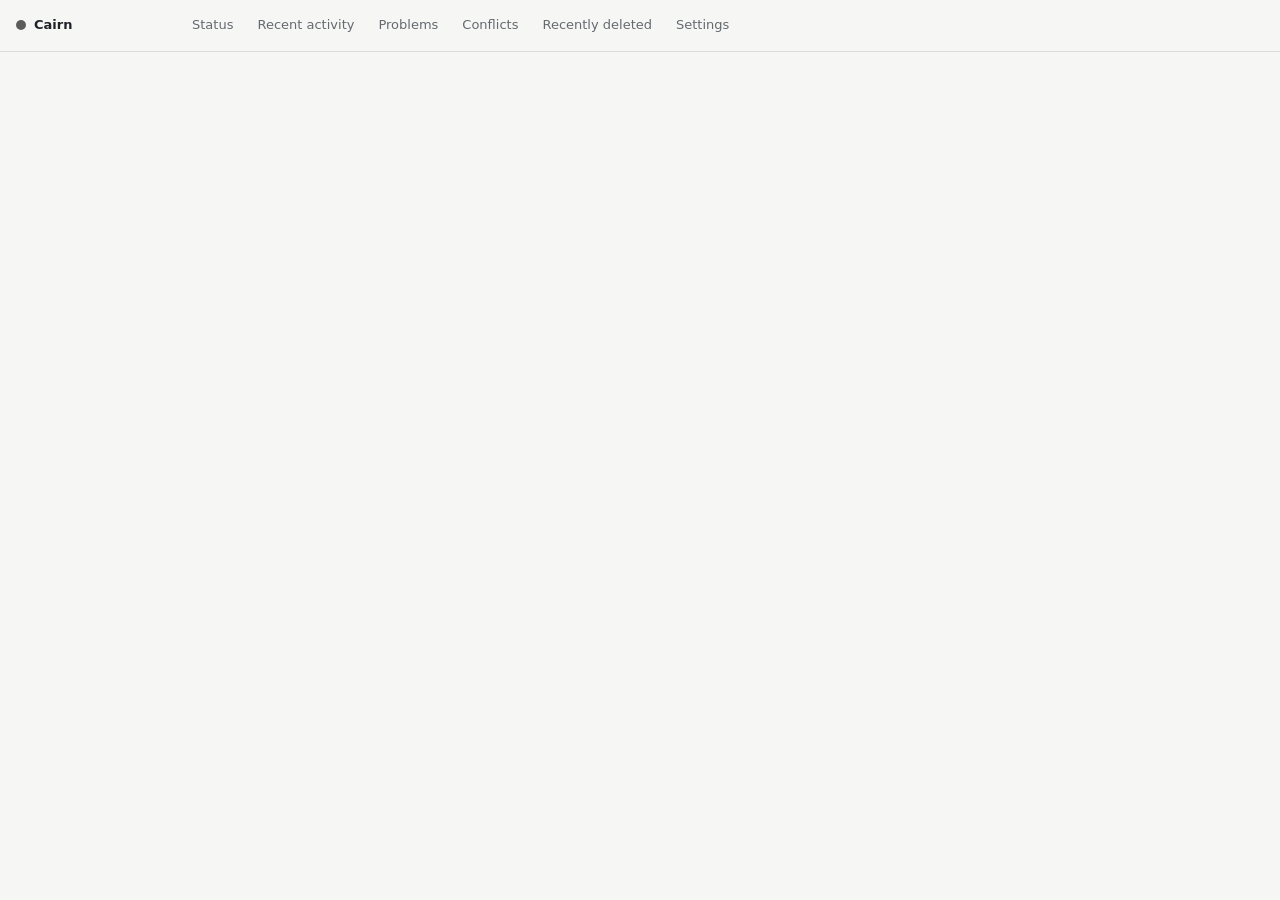
<file: tray/ui/index.html>
<!doctype html>
<html lang="en">
<head>
<meta charset="utf-8">
<meta name="viewport" content="width=device-width, initial-scale=1">
<title>Cairn Tray</title>
<link rel="stylesheet" href="style.css">
</head>
<body>
<header>
  <div id="overall"><span class="dot" id="overall-dot"></span><span id="overall-text">Cairn</span></div>
  <nav id="tabs">
    <button data-tab="status">Status</button>
    <button data-tab="recent">Recent activity</button>
    <button data-tab="problems">Problems</button>
    <button data-tab="conflicts">Conflicts</button>
    <button data-tab="deleted">Recently deleted</button>
    <button data-tab="settings">Settings</button>
  </nav>
</header>
<div id="notice" hidden><span id="notice-text"></span><button id="notice-close" title="Close">×</button></div>
<!-- Outside what is drawn anew, so that typing in the search keeps its place. -->
<div id="deleted-bar" hidden>
  <input id="deleted-search" type="search" placeholder="Search by name or folder" autocomplete="off" spellcheck="false">
  <select id="deleted-days">
    <option value="7">Last 7 days</option>
    <option value="30" selected>Last 30 days</option>
    <option value="90">Last 90 days</option>
  </select>
  <button id="deleted-refresh" class="act">Refresh</button>
</div>
<main id="content"></main>
<script src="app.js"></script>
</body>
</html>
</file>
<file: tray/ui/style.css>
:root {
  --bg: #f6f6f4; --card: #ffffff; --text: #1f2328; --muted: #646a70; --line: #dcdcd8;
  --synced: #2e9d4f; --syncing: #2f7fd8; --waiting: #e0a020; --paused: #8e8e8e;
  --error: #d64541; --not_running: #5c5c5c; --button: #eceae6; --button-hover: #e0ded9;
  color-scheme: light dark;
}
@media (prefers-color-scheme: dark) {
  :root { --bg: #1d1f21; --card: #26292c; --text: #e6e6e3; --muted: #9aa0a6; --line: #3a3d40;
          --button: #34383b; --button-hover: #3f4447; --not_running: #8a8a8a; }
}
* { box-sizing: border-box; }
body { margin: 0; font: 13px/1.45 -apple-system, BlinkMacSystemFont, "Segoe UI", system-ui, sans-serif;
       background: var(--bg); color: var(--text); }
header { display: flex; align-items: center; gap: 16px; padding: 10px 16px; border-bottom: 1px solid var(--line);
         position: sticky; top: 0; background: var(--bg); }
#overall { font-weight: 600; display: flex; align-items: center; gap: 8px; min-width: 150px; }
nav { display: flex; gap: 4px; }
nav button { border: 0; background: none; color: var(--muted); padding: 6px 10px; border-radius: 6px; cursor: pointer; font: inherit; }
nav button.on { background: var(--button); color: var(--text); }
nav button:hover { color: var(--text); }
main { padding: 12px 16px 24px; }
.dot { width: 10px; height: 10px; border-radius: 50%; display: inline-block; flex: none; background: var(--not_running); }
.dot.synced { background: var(--synced); } .dot.syncing { background: var(--syncing); }
.dot.waiting { background: var(--waiting); } .dot.paused { background: var(--paused); }
.dot.error { background: var(--error); } .dot.not_running { background: var(--not_running); }
.card { background: var(--card); border: 1px solid var(--line); border-radius: 8px; padding: 12px 14px; margin-bottom: 12px; }
.card h2 { font-size: 14px; margin: 0 0 2px; display: flex; align-items: center; gap: 8px; }
.path { color: var(--muted); font-size: 12px; word-break: break-all; }
.headline { margin: 8px 0; }
.meta { color: var(--muted); font-size: 12px; }
.buttons { display: flex; flex-wrap: wrap; gap: 6px; margin-top: 8px; }
button.act { border: 1px solid var(--line); background: var(--button); color: var(--text); border-radius: 6px;
             padding: 4px 10px; font: inherit; cursor: pointer; }
button.act:hover:not(:disabled) { background: var(--button-hover); }
button.act:disabled { opacity: .45; cursor: default; }
button.act.danger { border-color: var(--error); }
.empty { color: var(--muted); padding: 8px 0; }
ul.list { list-style: none; margin: 6px 0 0; padding: 0; }
ul.list li { padding: 6px 0; border-top: 1px solid var(--line); }
ul.list li:first-child { border-top: 0; }
.todo { color: var(--muted); font-size: 12px; margin-top: 2px; }
.ok { color: var(--synced); font-size: 12px; margin-top: 2px; }
.bad { color: var(--error); font-size: 12px; margin-top: 2px; }
table { border-collapse: collapse; width: 100%; margin-top: 6px; }
td { padding: 3px 8px 3px 0; vertical-align: top; border-top: 1px solid var(--line); }
tr:first-child td { border-top: 0; }
td.time { color: var(--muted); white-space: nowrap; width: 1%; }
td.dir { width: 1%; white-space: nowrap; color: var(--muted); }
td.change { width: 1%; white-space: nowrap; }
td.p { word-break: break-all; }
.confirm { margin-top: 8px; padding: 8px 10px; border-radius: 6px; background: var(--button); }
#notice { display: flex; align-items: flex-start; gap: 10px; margin: 10px 16px 0; padding: 8px 12px; border-radius: 6px;
          background: var(--card); border: 1px solid var(--waiting); }
#notice[hidden] { display: none; }
#notice-text { flex: 1; white-space: pre-wrap; }
#notice-close { border: 0; background: none; color: var(--muted); font-size: 16px; cursor: pointer; line-height: 1; }
.choices { display: flex; flex-direction: column; gap: 4px; margin: 8px 0; }
.choice { display: flex; align-items: center; gap: 8px; cursor: pointer; }
.choice .meta { margin-left: 2px; }
#deleted-bar { display: flex; gap: 8px; align-items: center; padding: 10px 16px 0; }
#deleted-bar[hidden] { display: none; }
#deleted-search { flex: 1; min-width: 120px; padding: 4px 8px; border: 1px solid var(--line); border-radius: 6px;
                  background: var(--card); color: var(--text); font: inherit; }
#deleted-days { padding: 3px 6px; border: 1px solid var(--line); border-radius: 6px; background: var(--button);
                color: var(--text); font: inherit; }
td.pick { width: 1%; padding-top: 5px; }
td.what { word-break: break-all; }
td.what .meta { word-break: normal; }
td.go { width: 1%; white-space: nowrap; text-align: right; }
.note { color: var(--muted); font-size: 12px; margin-top: 10px; }
tr.change-row { cursor: pointer; }
tr.change-row:hover td { background: var(--button); }
</file>
